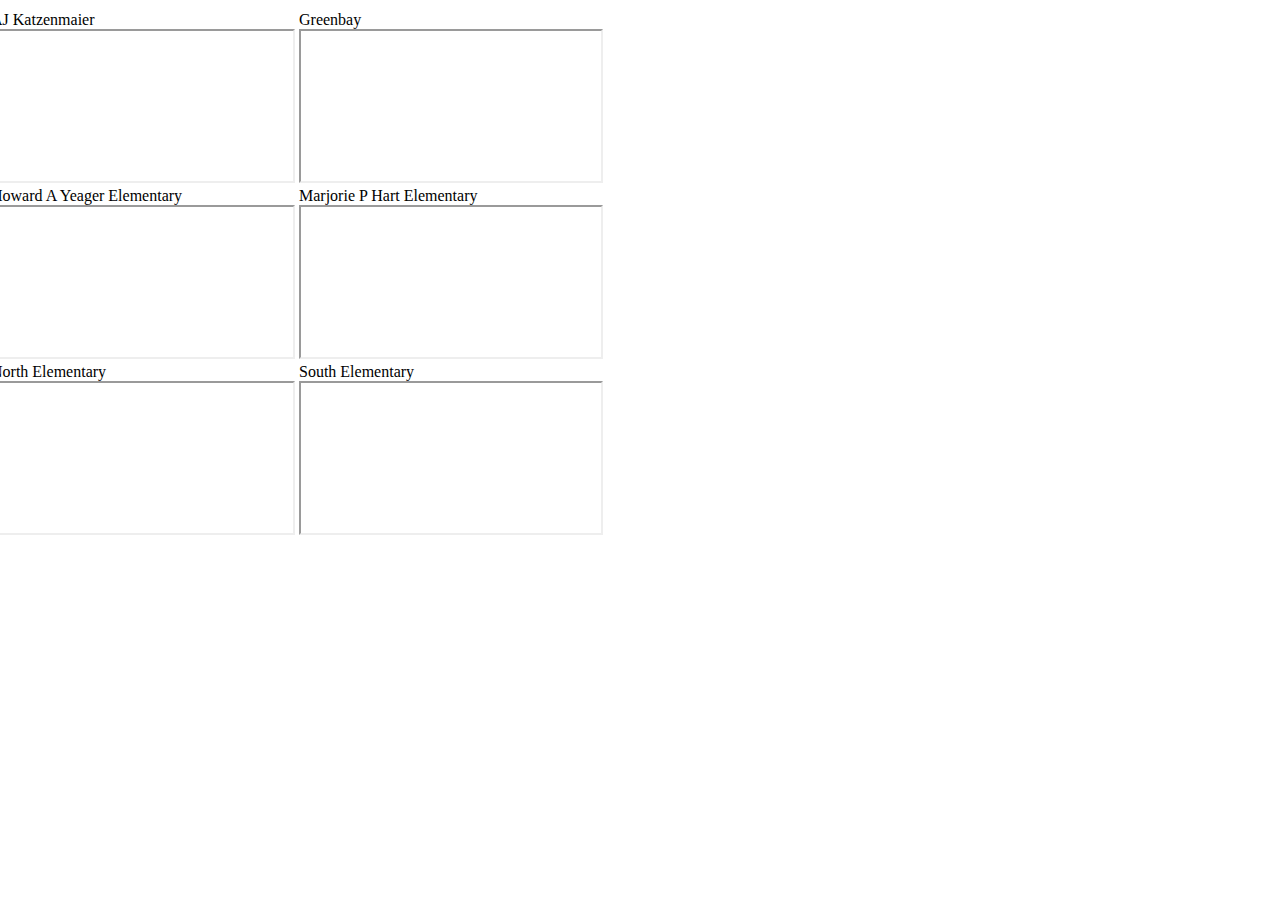
<file: prueba.html>
<html>
    <head>
        <link rel="stylesheet" href="style.css">
    </head>
    <body>
        <article class="mapas">
            <table>
                <tr>
                    <td>
                        AJ Katzenmaier<br>
                        <iframe src="https://www.google.com/maps/embed?pb=!1m18!1m12!1m3!1d21084.13828186882!2d-87.6229924777019!3d41.899688190590496!2m3!1f0!2f0!3f0!3m2!1i1024!2i768!4f13.1!3m3!1m2!1s0x880fd34e07f6bac3%3A0x68a82e5d59952c86!2s24+W+Walton+St%2C+Chicago%2C+IL+60610%2C+USA!5e0!3m2!1sen!2ses!4v1519141675817" allowfullscreen></iframe>
                    </td>
                    <td>
                        Greenbay<br>
                        <iframe src="https://www.google.com/maps/embed?pb=!1m18!1m12!1m3!1d2969.025642853757!2d-87.64002868513393!3d41.91380747115885!2m3!1f0!2f0!3f0!3m2!1i1024!2i768!4f13.1!3m3!1m2!1s0x880fd34073f306a3%3A0x9e1726bbf8f23f0e!2s1734+N+Orleans+St%2C+Chicago%2C+IL+60614%2C+USA!5e0!3m2!1sen!2ses!4v1519200232990" allowfullscreen></iframe>
                    </td>
                </tr>

                <tr>
                    <td>
                        Howard A Yeager Elementary<br>
                        <iframe src="https://www.google.com/maps/embed?pb=!1m18!1m12!1m3!1d2968.58549738468!2d-87.66511458513358!3d41.92326857056624!2m3!1f0!2f0!3f0!3m2!1i1024!2i768!4f13.1!3m3!1m2!1s0x880fd2e37f9b8d2d%3A0x62ad8b907dd755d6!2s2245+N+Southport+Ave%2C+Chicago%2C+IL+60614%2C+USA!5e0!3m2!1sen!2ses!4v1519201599078" allowfullscreen></iframe>        
                    </td>
                    <td>
                        Marjorie P Hart Elementary<br>
                        <iframe src="https://www.google.com/maps/embed?pb=!1m18!1m12!1m3!1d2968.2916358899083!2d-87.64808498513335!3d41.92958427017084!2m3!1f0!2f0!3f0!3m2!1i1024!2i768!4f13.1!3m3!1m2!1s0x880fd30f2630e551%3A0x3e719e44a5cef714!2s2625+N+Orchard+St%2C+Chicago%2C+IL+60614%2C+USA!5e0!3m2!1sen!2ses!4v1519201713738" allowfullscreen></iframe>        
                    </td>
                </tr>

                <tr>
                    <td>
                        North Elementary<br>
                        <iframe src="https://www.google.com/maps/embed?pb=!1m18!1m12!1m3!1d2969.3363025419503!2d-87.64835588513417!3d41.907128671577084!2m3!1f0!2f0!3f0!3m2!1i1024!2i768!4f13.1!3m3!1m2!1s0x880fd33af13a8945%3A0xb6ad1ec2b6f379ba!2s1409+N+Ogden+Ave%2C+Chicago%2C+IL+60610%2C+USA!5e0!3m2!1sen!2ses!4v1519201797149" allowfullscreen></iframe>        
                    </td>
                    <td>
                        South Elementary<br>
                        <iframe src="https://www.google.com/maps/embed?pb=!1m18!1m12!1m3!1d2968.7478346106436!2d-87.65355788513371!3d41.91977927078483!2m3!1f0!2f0!3f0!3m2!1i1024!2i768!4f13.1!3m3!1m2!1s0x880fd3196fb41dc7%3A0x970be7f7d6336df5!2s2101+N+Fremont+St%2C+Chicago%2C+IL+60614%2C+USA!5e0!3m2!1sen!2ses!4v1519201854245" allowfullscreen></iframe> 
                    </td>
                </tr>
        </article>
    </body>
</html>
</file>
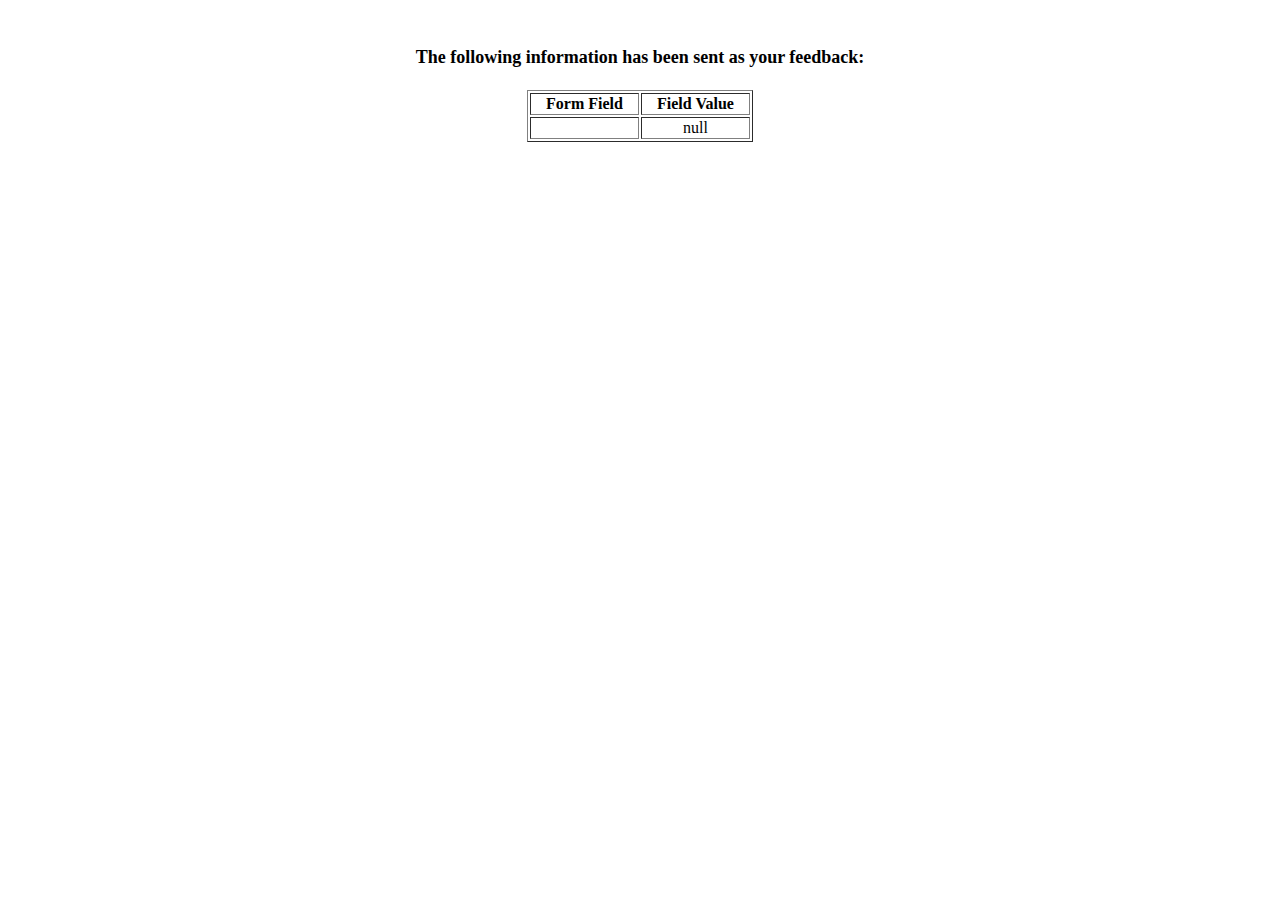
<file: show_data.html>
<html>
<head>
<title>Feedback Sent</title>
</head>
<body>
<p align=center>&nbsp;</p>
<h1 align=center><font size="+1">The following information has been sent as your
  feedback:</font></h1>

<table border="1" align=center width="226">
  <tr>
    <th align="center">Form Field</th>
    <th align="center">Field Value</th>
  </tr>

<script language="javascript">
var args = location.search.substr(1).split('&');
for (var i = 0; i < args.length; ++i) {
  var parts = args[i].split('=');
  if (parts != null) {
    var field = parts[0];
    var value = parts[1];
    if (value == null) {
      value = "null"
    }
    else {
      value = '"' + unescape(value.replace(/\+/g, ' ')) + '"';
    }

    document.writeln('<tr><td align="center">' + field + '</td>');
    document.writeln('<td align="center">' + value + '</td></tr>');
  }
}
</script>

<noscript>
<tr><td>
<p>You need to turn on Javascript in your browser.</p>

<p>In Microsoft Internet Explorer 4 or greater:</p>
<ul>
<li>From the "Tools" menu (in IE 4, it's the "View" menu), select "Internet Options".</li>
<li>Click on the "Security" tab.</li>
<li>Click on the "Custom Level" button. (In IE 4, select "Custom"
and then click on "Settings...".)</li>
<li>Under "Active scripting" make sure "Enable" is selected.</li>
</ul>

<p>In Netscape version 4 or greater:</p>
<ul>
<li>From the <b>Edit</b> menu, select <b>Preferences</b>.</li>
<li>In the <b>Category</b> list on the left, click on the word "Advanced".</li>
<li>In the panel on the right, make sure "Enable JavaScript" is checked.</li>
<li>Click the <b>OK</b> button.</li>
</ul>

</td></tr>
</noscript>

</table>
</body>
</html>
</file>
<file: style.css>
a{
    text-decoration: none;
}

header{
    padding: 0px;
    margin: 0px;
    border: solid 2px;
    background-image: url("images2/design1_image1.jpg");
    height: 420px;

}

header h2{
    display: block;
    background: black;
    color: rgb(135, 202, 222);
    text-align: justify;
    position: relative;
    padding-left: 34%;
    width: 100%;
    top: 278px;
    font-size: 2em;
}

h1{
    color:rgb(135, 202, 222);
    display: inline-block;
}

.loguito{
    width: 180px;
    height: 180px;
    position: relative;
    top: 50px;
    margin-left: 100px;
    margin-right: 200px;
    margin-bottom: 180px;
}

button{
    width: 80px;
}

.referencia{
    text-align: justify;
    position: relative;
    bottom: 350px;
    padding: 5px;
    margin-left: 420px;
    width: 550px;
}

.referencia h2{
    padding: 0px;
}
.referencia  p{
    margin: -10px;
    padding-left: 10px;
    padding-bottom: 20px;
}

body footer{
    padding: 10px;
    background: rgb(84, 143, 211);
    color: rgb(185, 84, 58);
    text-align: center;
}

.contacto{
    position: relative;
    top: 20px;
    margin: 0px;
    text-align: justify;
    color:rgb(18, 71, 39);
    font-size: 22px;  
}

section ol li {
    margin-bottom: 10px;
}

.listaUl {
    list-style: lower-alpha;
    margin: 0px;
    position: relative;
    top: -10px;
}
div{
    margin-top: 20px;
}
#espacio{
    margin-top: 20px;
}
.letrachica{
    font-size: 12px;
}

.mapas{
    position: relative;
    border-spacing: 20px;
    right: 20px;
    margin-bottom: -10px;
    /* top: 10px; */
    /* border: solid 2px; */
    /* bottom: 0px; */
    /* left: 425px; */
    /* width: 200px; */
    /* height: 100px; */
    /* margin-left: 200px; */
    /* margin-right: 200px;  */
}

.cstrong{    
    margin-right: 50px;
}

.titulosReglas{
    text-align: center;
}

header nav{
    list-style: none;
    float: left;
    width: 400px;
    padding-right: 20px;
    position: relative;
    margin-right: 400px;
    left: 550px;
}

.izquierda {
    display: inline-block;
    float: right;
}
header div ul li{
    list-style: none;
    float: left;
    padding-left: 0px;
    padding-right: 20px;
    position: relative;

}
</file>
